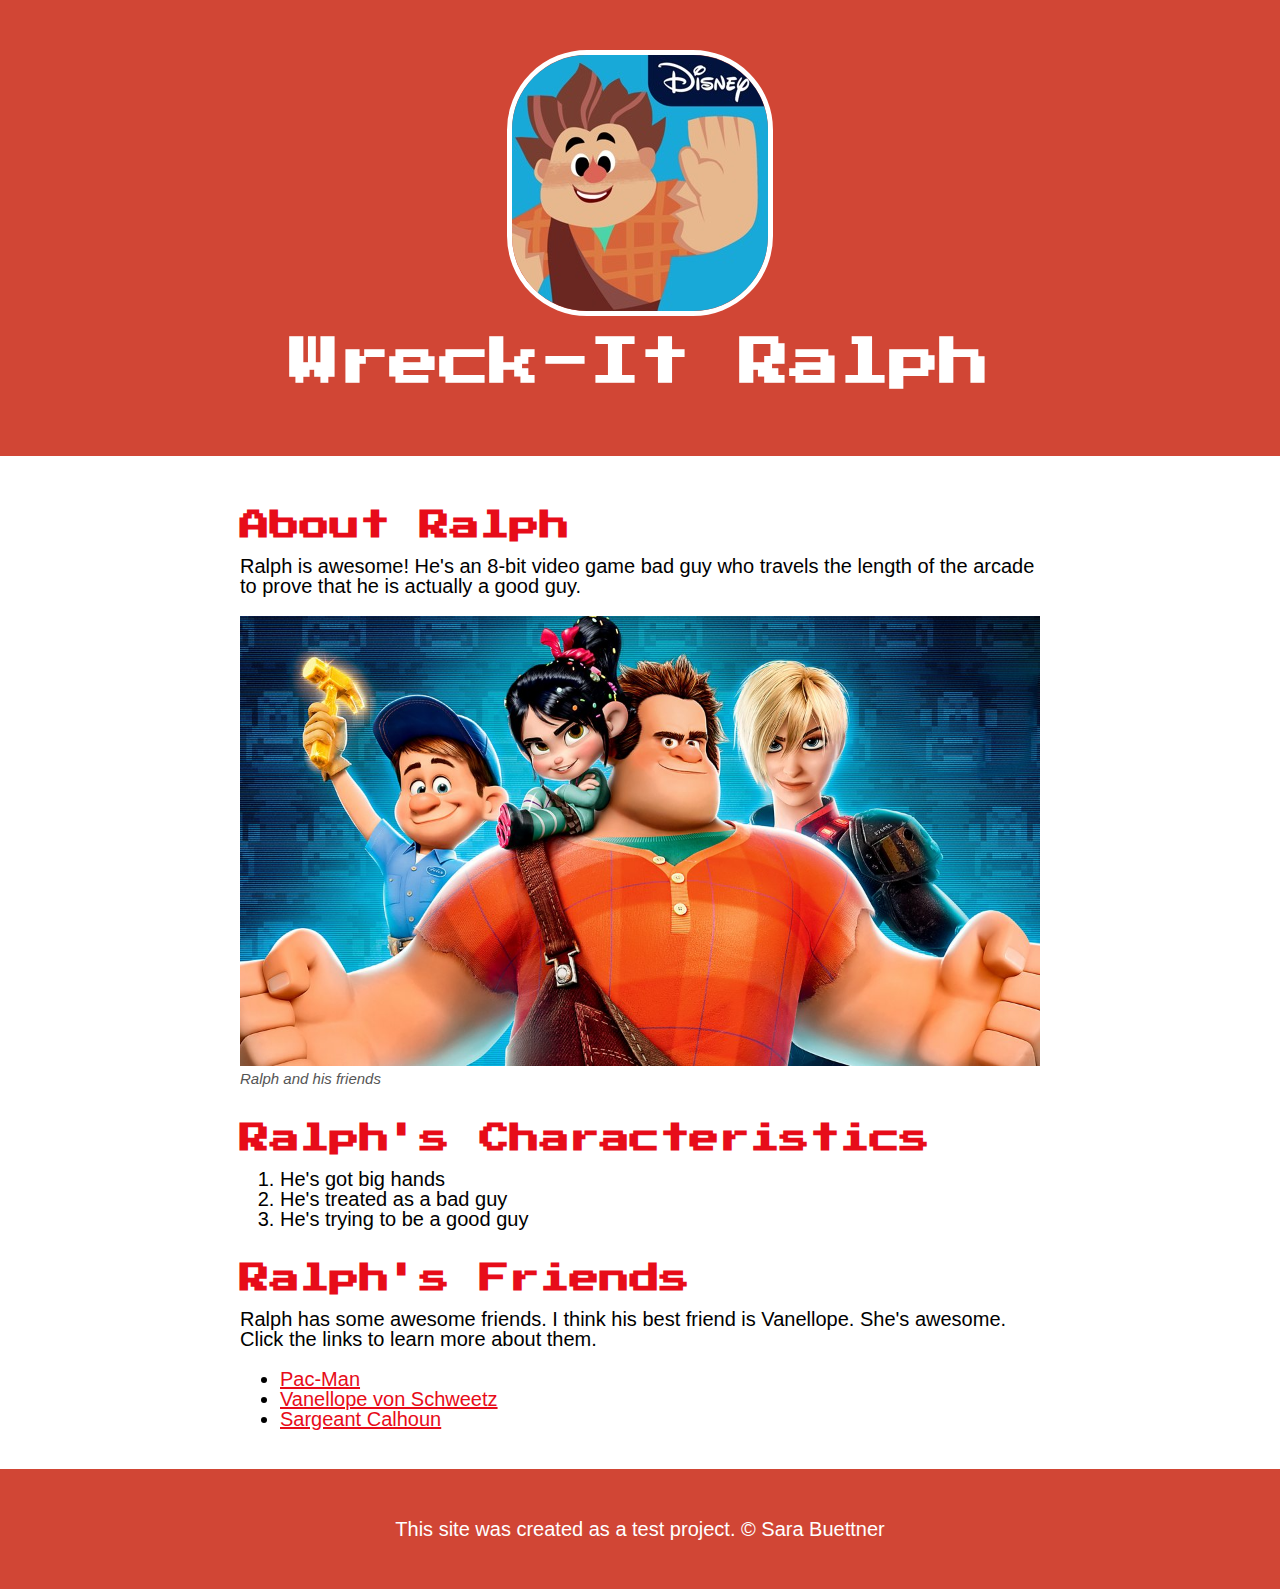
<file: index.html>
<!DOCTYPE html>
<html>
<head>
    <title>Wreck-It Ralph</title>
    <link rel="shortcut icon" href="ralph_avatar.jpg">
    <link href="https://fonts.googleapis.com/css2?family=Press+Start+2P&display=swap" rel="stylesheet">
    <link rel="stylesheet" type="text/css" href="css/hero.css">
</head>
<body>
    <!--header element-->
    <header>
        <img src="ralph_avatar.jpg">
        <h1>Wreck-It Ralph</h1>
    </header>

    <!-- main element -->
    <main>
        <h2>About Ralph</h2>
        <p>Ralph is awesome! He's an 8-bit video game bad guy who travels the length of the arcade to prove that he is actually a good guy.</p>
        <img src="ralph_friends.jpg">
        <p class="caption">Ralph and his friends</p>

        <!-- Characteristics -->
        <h2>Ralph's Characteristics</h2>
        <ol>
            <li>He's got big hands</li>
            <li>He's treated as a bad guy</li>
            <li>He's trying to be a good guy</li>
        </ol>

        <!-- Friends -->
        <h2>Ralph's Friends</h2>
        <p>Ralph has some awesome friends. I think his best friend is Vanellope. She's awesome. Click the links to learn more about them. </p>
        <ul>
            <li><a href="https://www.pacman.com/en/" target="_blank" title="Pac-Man">Pac-Man</a></li>
            <li><a href="https://disney.fandom.com/wiki/Vanellope_von_Schweetz" target="_blank" title="Vanellope">Vanellope von Schweetz</a></li>
            <li><a href="https://disney.fandom.com/wiki/Sergeant_Calhoun" target="_blank" title="Sargeant Calhoun">Sargeant Calhoun</a></li>
        </ul>
    </main>

    <!-- Footer -->
    <footer>
        <p>This site was created as a test project. &copy; Sara Buettner </p>
    </footer>
</body>
</html>
</file>
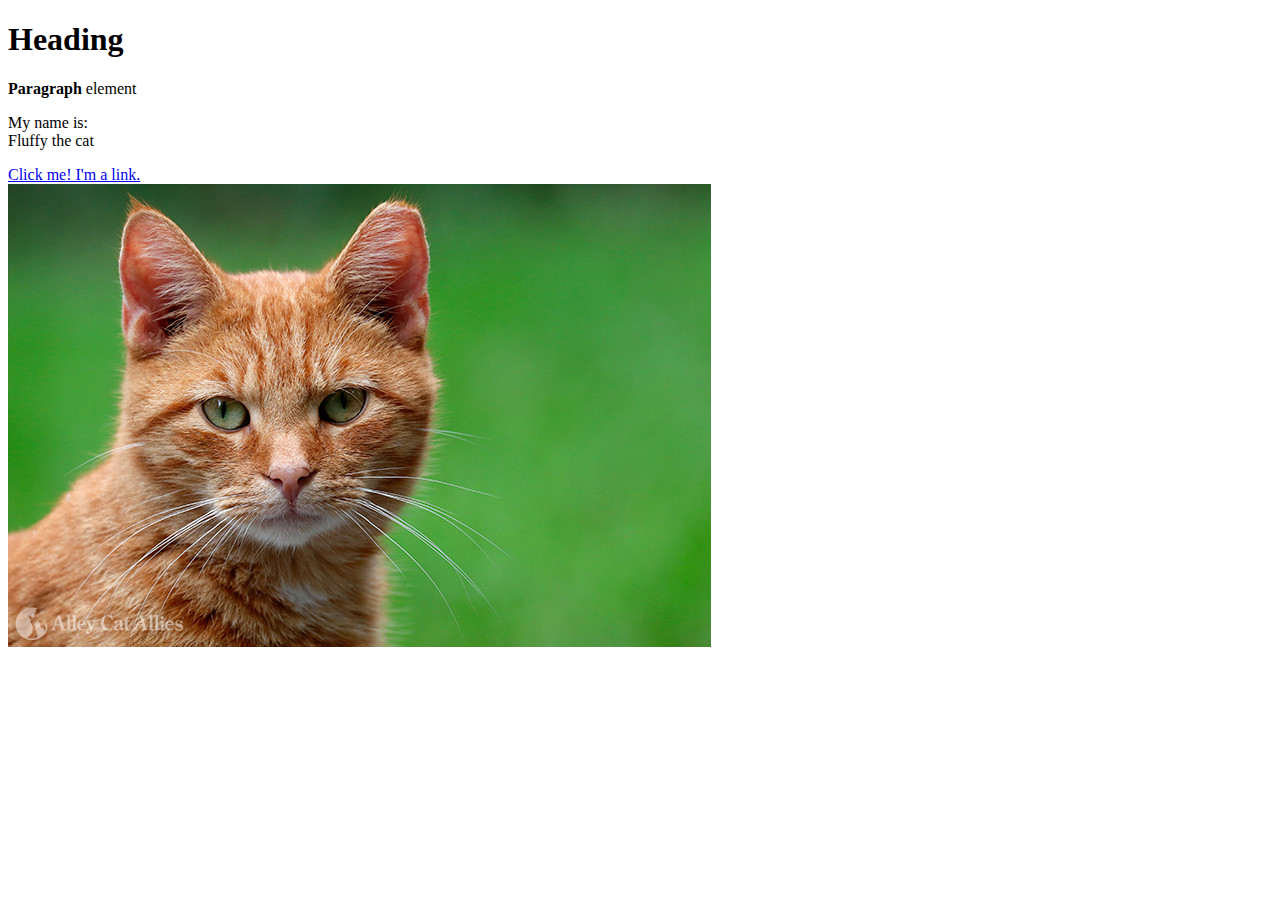
<file: test.html>
<!DOCTYPE html>
<html>
<head>
    <title>Test Page</title>
</head>
<body>
    <h1>Heading</h1>
    <p><b>Paragraph</b> element</p>
    <p>My name is:<br> 
        Fluffy the cat
    </p>
    <a href="https://google.com" target="_blank" title="Let's go to Google">Click me! I'm a link.</a><br>
    <img src="cat.jpg">
</body>
</html>
</file>
<file: css/hero.css>
body{
    margin: 0;
    font-family: Helvetica, Arial, sans-serif;
    font-size: 20px;
    line-height: 20px;
}

/* header styles */
header{
    background-color: #d14635;
    text-align: center;
    padding-top: 50px;
    padding-bottom: 50px;
}

h1, h2{
    font-family: 'Press Start 2P', cursive;
}

header h1{
    color: white;
    font-size: 50px;
}

header img{
    border-radius: 80px;
    border: 5px solid white;
}

h2{
    font-size: 30px;
    color: #e70c19;
    margin: 40px 0 10px;
}

/* main styles */
main{
    max-width: 800px;
    margin: 0 auto;
    padding: 20px;
}

main img{
    max-width: 100%;
}

/* anchors and footer styles */
a{
    color: #e70c19;
}

a:hover{
    color: #483a94;
}

footer{
    background-color: #d14635;
    text-align: center;
    color: white;
    padding: 50px
}

footer p{
    margin: 0;
}

footer a{
    color: white;
}

p.caption{
    color: #555555;
    margin-top: 0;
    font-style: italic;
    font-size: 15px;
}
</file>
